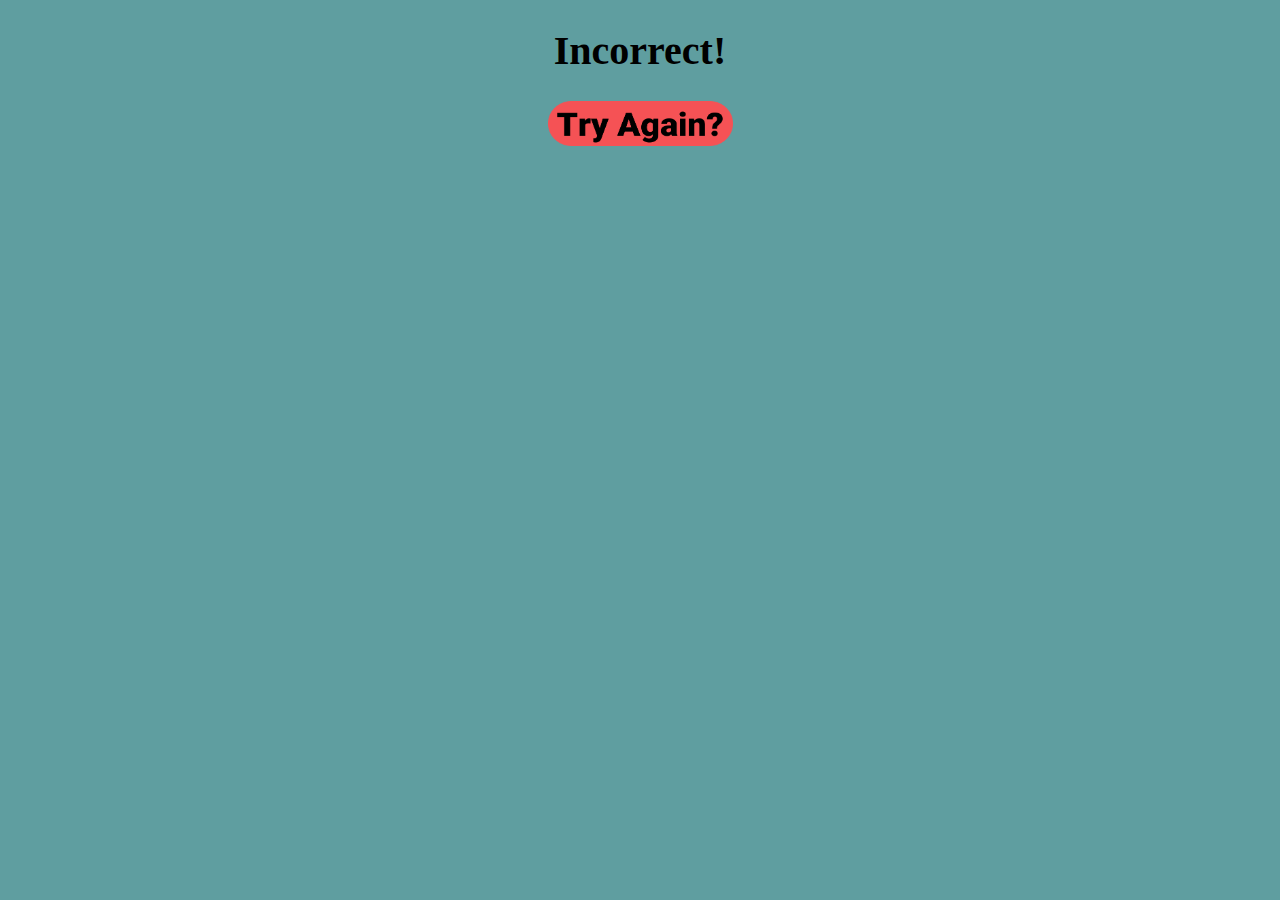
<file: incorrect.html>
<!DOCTYPE html>
<html>
    <head>
        <link rel="stylesheet" href="index.css">
        <title>Guess That Disease!</title>
    </head>
    
    <body>
        <div id="menu">
            <h1 class="verdana">Incorrect!</h1>
            <a href="javascript:history.back()">
                <img class="tryAgain" src="tryAgainButton.png">
            </a>
        </div>
    </body>
</html>
</file>
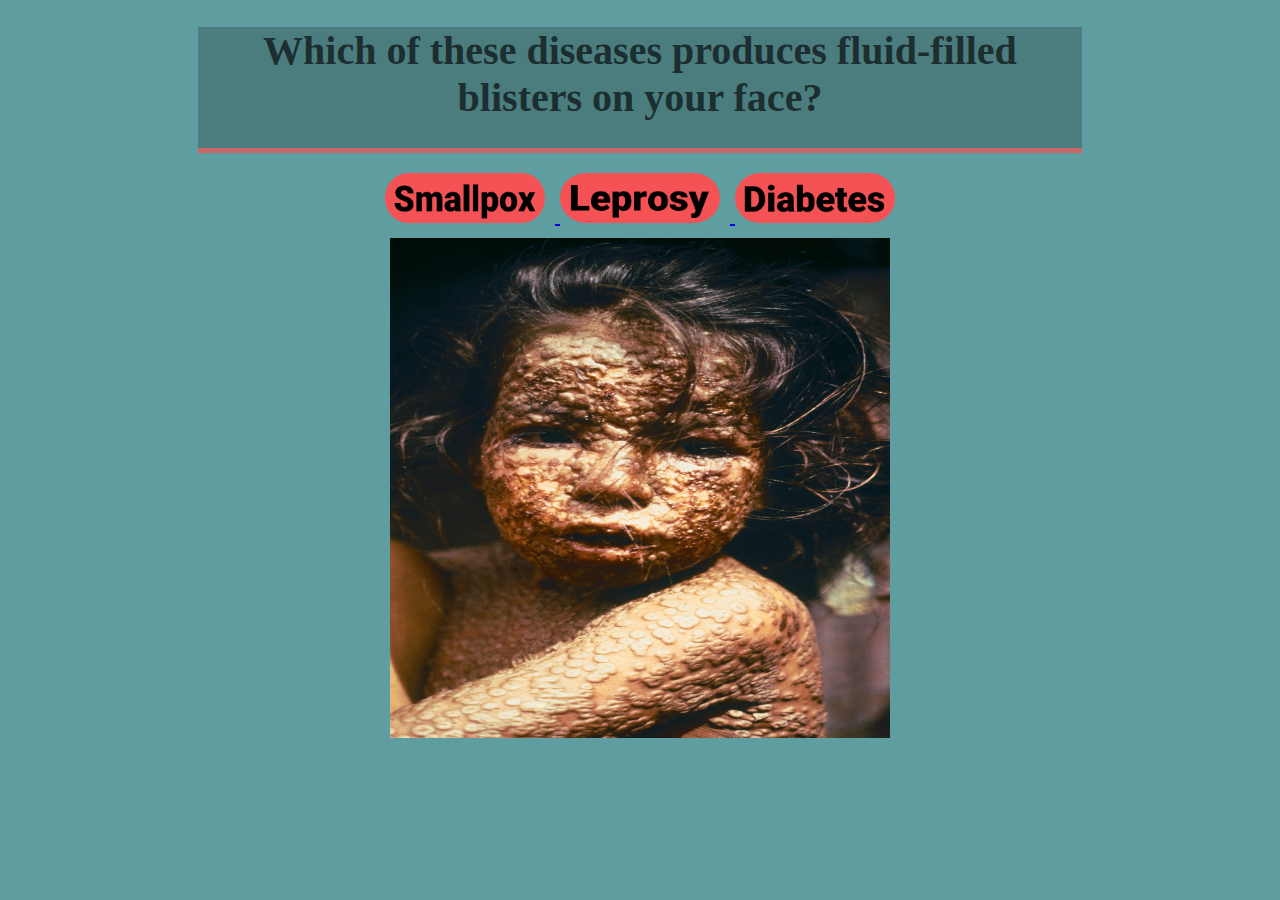
<file: question1.html>
<!DOCTYPE html>
<html>
    <head>
        <link rel="stylesheet" href="index.css">
        <title>Guess That Disease!</title>
    </head>
    
    <body>
        <div id="menu">
            <div class="box">
                <h1 class="verdana">Which of these diseases produces fluid-filled blisters on your face?</h1>
            </div>
                <a href="question2.html">
                    <img class="smallpox" src="smallpoxButton.png">
                </a>
                <a href="incorrect.html">
                    <img class="leprosy" src="leprosyButton.png">
                    <img class="diabetes" src="diabetesButton.png">
                </a><br>
            <img class="Child_with_Smallpox_Bangladesh" src="Child_with_Smallpox_Bangladesh.jpg">
        </div>
    </body>
</html>
</file>
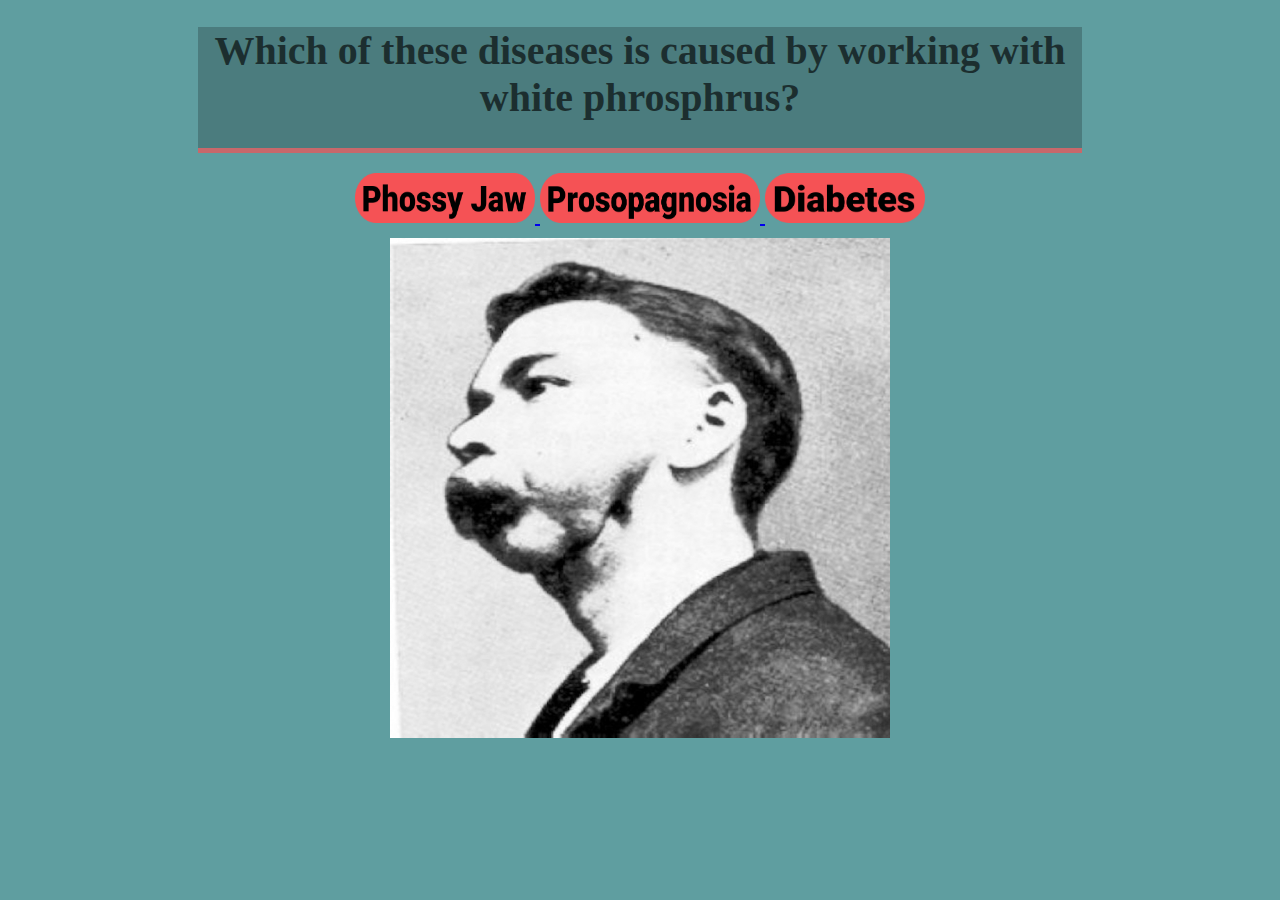
<file: question2.html>
<!DOCTYPE html>
<html>
    <head>
        <link rel="stylesheet" href="index.css">
        <title>Guess That Disease!</title>
    </head>
    
    <body>
        <div id="menu">
            <div class="box">
                <h1 class="verdana">Which of these diseases is caused by working with white phrosphrus?</h1>
            </div>
            <a href="question3.html">
                <img class="phossyjaw" src="phossyJawButton.png">
            </a>
            <a href="incorrect.html">
                <img class="prosopagnosia" src="prosopagnosiaButton.png">
                <img class="diabetes" src="diabetesButton.png">
            </a><br>
            
            <img class="Match_factory_worker_with_phossy_jaw" src="Match_factory_worker_with_phossy_jaw.jpg">

        </div>
    </body>
</html>
</file>
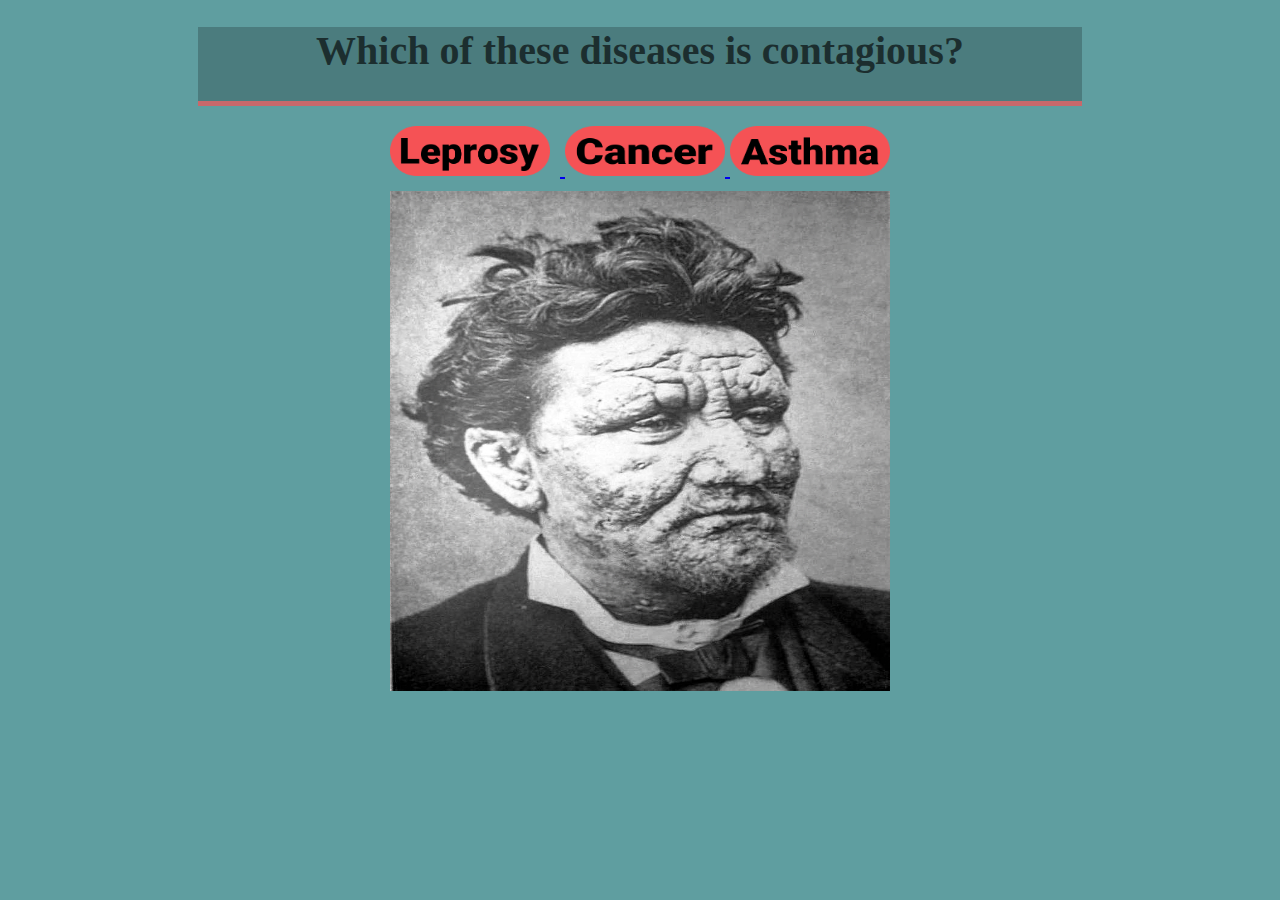
<file: question3.html>
<!DOCTYPE html>
<html>
    <head>
        <link rel="stylesheet" href="index.css">
        <title>Guess That Disease!</title>
    </head>
    
    <body>
        <div id="menu">
            <div class="box">
                <h1 class="verdana">Which of these diseases is contagious?</h1>
            </div>
            <a href="question4.html">
                <img class="leprosy" src="leprosyButton.png">
            </a>
            <a href="incorrect.html">
                <img class="cancer" src="cancerButton.png">
                <img class="asthma" src="asthmaButton.png">
            </a><br>
            <img class="Leprosypx" src="Leprosy.jpg">

        </div>
    </body>
</html>
</file>
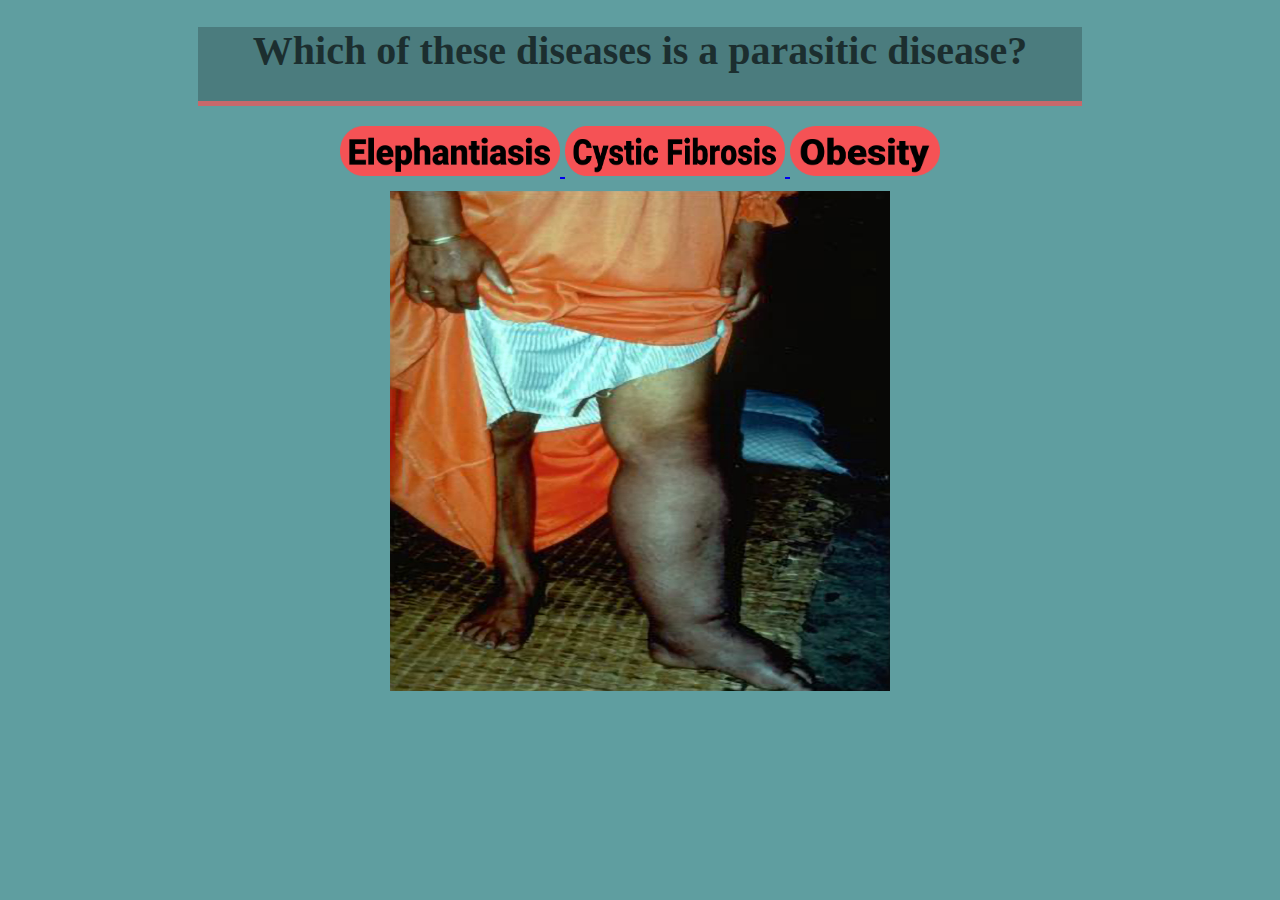
<file: question4.html>
<!DOCTYPE html>
<html>
    <head>
        <link rel="stylesheet" href="index.css">
        <title>Guess That Disease!</title>
    </head>
    
    <body>
        <div id="menu">
            <div class="box">
                <h1 class="verdana">Which of these diseases is a parasitic disease?</h1>
            </div>
            <a href="question5.html">
                <img class="elephantiasis" src="elephantiasisButton.png">
            </a>
            <a href="incorrect.html">
                <img class="cysticfibrosis" src="cysticFibrosisButton.png">
                <img class="obesity" src="obesityButton.png">
            </a><br>
            <img class= "Elephantiasispx" src="Elephantiasis.png">

        </div>
    </body>
</html>
</file>
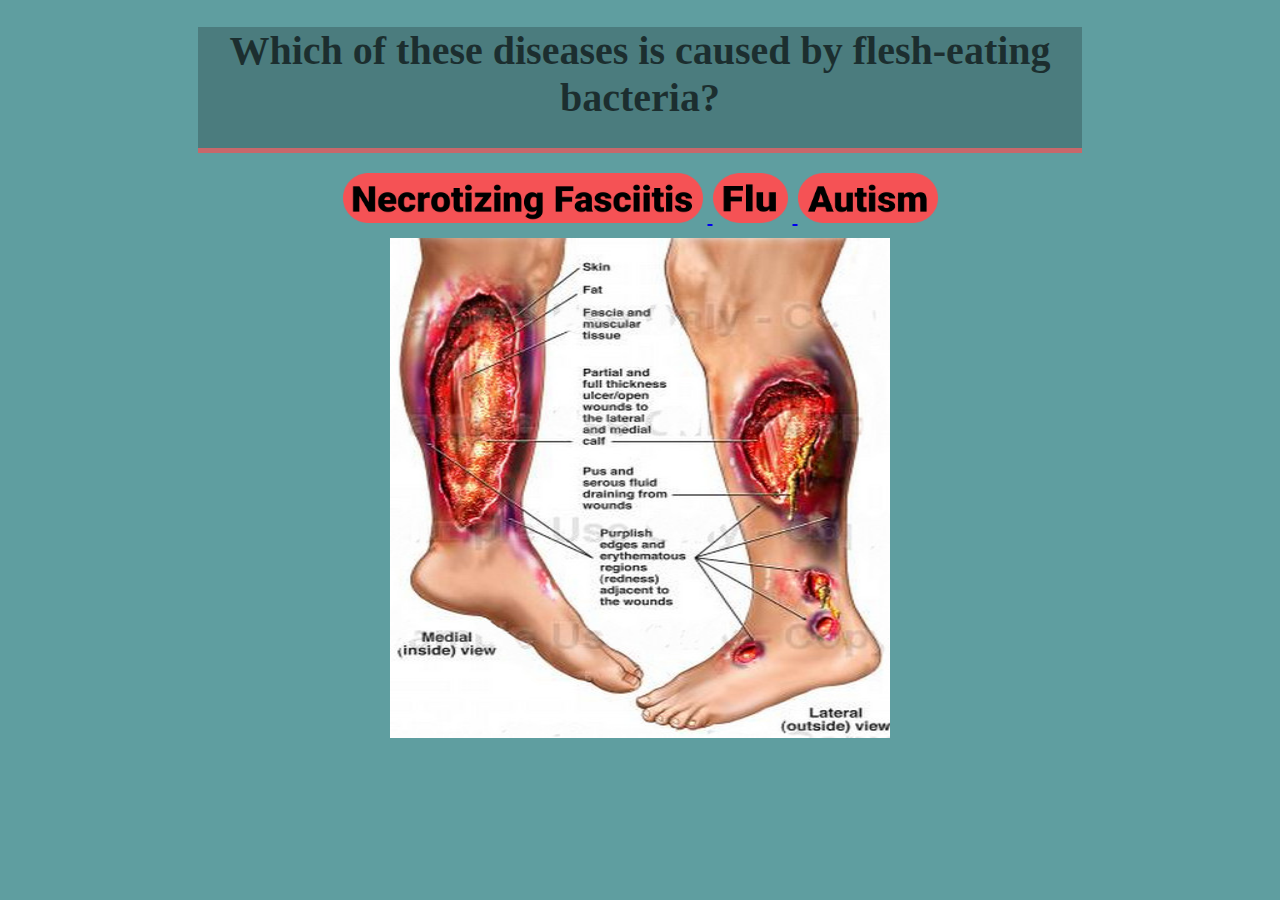
<file: question5.html>
<!DOCTYPE html>
<html>
    <head>
        <link rel="stylesheet" href="index.css">
        <title>Guess That Disease!</title>
    </head>
    
    <body>
        <div id="menu">
            <div class="box">
                <h1 class="verdana">Which of these diseases is caused by flesh-eating bacteria?</h1>
            </div>
            <a href="youWin.html">
                <img class="necrotizingfaciitis" src="necrotizingFasciitisButton.png">
            </a>
            <a href="incorrect.html">
                <img class="flu" src="fluButton.png">
                <img class="autism" src="autismButton.png">
            </a><br>
            <img class=" Necrotizingfaciitispx" src= "necrotizing-fasciitis-image.jpg">
        </div>
    </body>
</html>
</file>
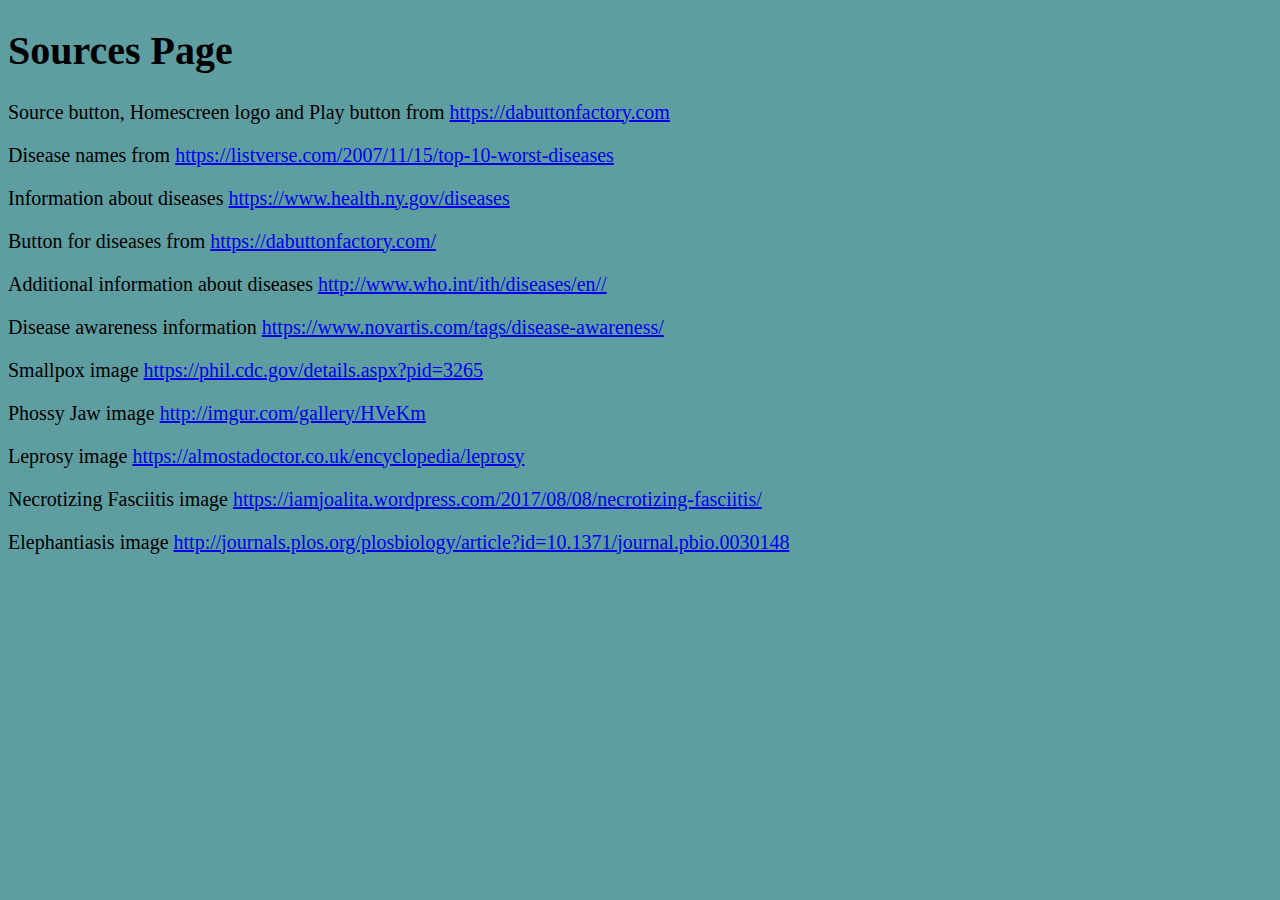
<file: sourcesPage.html>
<!DOCTYPE html>
<html>
    <head>
    </head>
    
    <body>
        <div class="verdana">
            <h1>Sources Page</h1>
            <p>Source button, Homescreen logo and Play button from <a href=https://dabuttonfactory.com>https://dabuttonfactory.com</a></p>
            <p>Disease names from 
                <a href=https://listverse.com/2007/11/15/top-10-worst-diseases>https://listverse.com/2007/11/15/top-10-worst-diseases</a>
            </p>
            <p>Information about diseases 
                <a href=https://www.health.ny.gov/diseases>https://www.health.ny.gov/diseases   </a>
            <p>Button for diseases from
                <a href="https://dabuttonfactory.com">https://dabuttonfactory.com/</a>
                <p>Additional information about diseases
                <a href="http://www.who.int/ith/diseases/en/">http://www.who.int/ith/diseases/en//</a>
                    <p>Disease awareness information
                <a href="https://www.novartis.com/tags/disease-awareness">https://www.novartis.com/tags/disease-awareness/</a>

            </p> 
            <p> Smallpox image 
                <a 
                href="https://phil.cdc.gov/details.aspx?pid=3265">https://phil.cdc.gov/details.aspx?pid=3265</a>
            </p>
            <p> Phossy Jaw image
                <a 
                href=" http://imgur.com/gallery/HVeKm "> http://imgur.com/gallery/HVeKm </a>

            </p>
            <p> Leprosy image
                <a
            href="https://almostadoctor.co.uk/encyclopedia/leprosy">https://almostadoctor.co.uk/encyclopedia/leprosy </a>

            </p>
            <p> Necrotizing Fasciitis image
                <a
                   href="https://iamjoalita.wordpress.com/2017/08/08/necrotizing-fasciitis/">https://iamjoalita.wordpress.com/2017/08/08/necrotizing-fasciitis/</a> 
            </p>
            <p>Elephantiasis image
                <a 
                   href="http://journals.plos.org/plosbiology/article?id=10.1371/journal.pbio.0030148">http://journals.plos.org/plosbiology/article?id=10.1371/journal.pbio.0030148</a>
            </p>
        </div>
    </body>
</html>
<link rel="stylesheet" href="index.css">
</file>
<file: index.css>
body {
    background-color: cadetblue;
    font-size: 20px;
}

.images{
    text-align: center;
}

.youwin {
    margin-top: 300px;
}

.title {
    width: 400px;
    height: 400px;
    display: block;
    margin: auto;
    margin-top: 50px;
}

.playButton {
    width: 160px;
    height: 60px;
    display: inline-block;
    margin: auto;
    padding-right: 10px;
}

.sourcesButton {
    width: 160px;
    height: 60px;
    display: inline-block;
    margin: auto;
}

#menu {
    text-align: center;
    margin: auto;
}

.disclaimer {
    margin: auto;
    font-size: 17px;
    padding-top: 0.1px;
    padding-left: 14px;
    padding-right: 3px;
    background-color: #436f70;
    width: 320px;
    opacity: 0.7;
    border-bottom: #F55255 5px solid;
}

.box {
    margin: auto;
    margin-bottom: 20px;
    font-size: 20px;
    background-color: #436f70;
    width: 70%;
    opacity: 0.7;
    border-bottom: #F55255 5px solid;
}

.smallpox {
    width: 160px;
    height: 50px;
    padding-right: 10px;
}

.leprosy {
    width: 160px;
    height: 50px;
    padding-right: 10px;
}

.diabetes {
    width: 160px;
    height: 50px;
}

.asthma {
    width: 160px;
    height: 50px;
}

.autism {
    width: 140px;
    height: 50px;
}

.cancer {
    width: 160px;
    height: 50px;
}

.cysticfibrosis {
    width: 220px;
    height: 50px;
}

.elephantiasis {
    width: 220px;
    height: 50px;
}

.flu {
    width: 75px;
    height: 50px;
    margin-right: 5px;
}

.prosopagnosia {
    width: 220px;
    height: 50px;
}

.necrotizingfaciitis {
    width: 360px;
    height: 50px;
    margin-right: 5px;
}

.phossyjaw {
    width: 180px;
    height: 50px;
}

.obesity {
    width: 150px;
    height: 50px;
}

.diabetes {
    width: 160px;
    height: 50px;
}

.tryAgain {
    width: 185px;
    height: 45px;
}

.verdana {
    font-family: "Verdana", Times, sans-serif;
}

.sourcesPage {
    font-size: 36px;
    background-color: black;
    text-decoration-color: crimson;
}

.Child_with_Smallpox_Bangladesh {
    margin-top: 10px;
    width: 500px;
    height: 500px
}  
.Match_factory_worker_with_phossy_jaw{
    margin-top: 10px;
    width: 500px;
    height: 500px
}
.Necrotizingfaciitispx{
    margin-top: 10px;
    width: 500px;
    height: 500px
}
.Elephantiasispx{
    margin-top: 10px;
    width: 500px;
    height: 500px
}
.Leprosypx{
    margin-top: 10px;
    width: 500px;
    height: 500px
}
</file>
